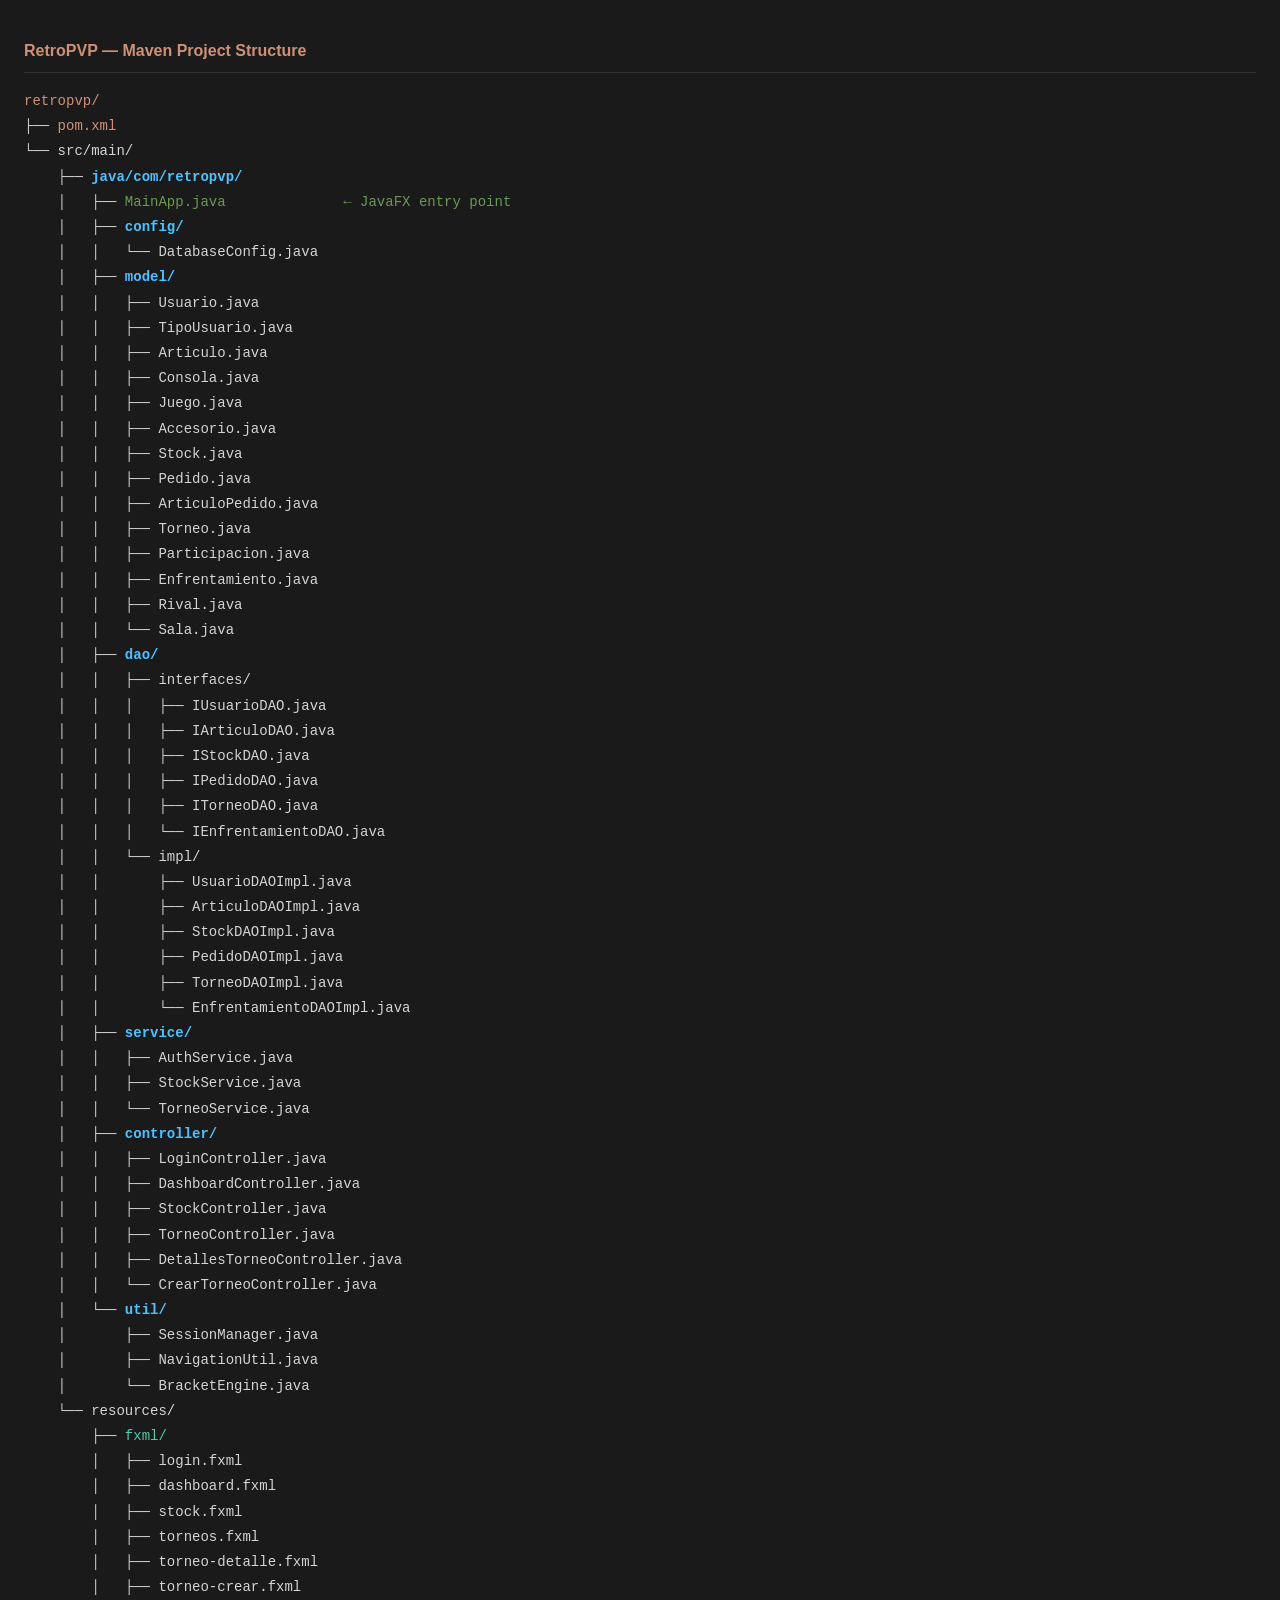
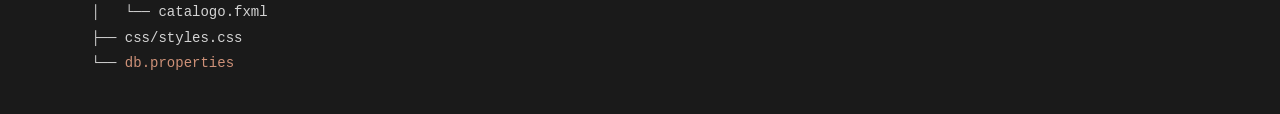
<file: docs/app/retropvp_project_tree.html>
<!DOCTYPE html>
<html lang="es">
<head>
<meta charset="UTF-8">
<meta name="viewport" content="width=device-width, initial-scale=1.0">
<title>RetroPVP — Project Tree</title>
<style>
  body {
    margin: 0;
    padding: 1.5rem;
    background: #1a1a1a;
    font-family: 'Courier New', Courier, monospace;
    font-size: 14px;
    line-height: 1.8;
    color: #d4d4d4;
  }
  .pkg  { color: #4fc1ff; font-weight: bold; }
  .fxml { color: #4ec9b0; }
  .cfg  { color: #ce9178; }
  .dim  { color: #6a9955; }
  h2 {
    font-family: sans-serif;
    color: #ce9178;
    font-size: 16px;
    margin-bottom: 1rem;
    border-bottom: 1px solid #333;
    padding-bottom: 6px;
  }
</style>
</head>
<body>
<h2>RetroPVP — Maven Project Structure</h2>
<pre>
<span class="cfg">retropvp/</span>
├── <span class="cfg">pom.xml</span>
└── src/main/
    ├── <span class="pkg">java/com/retropvp/</span>
    │   ├── <span class="dim">MainApp.java              ← JavaFX entry point</span>
    │   ├── <span class="pkg">config/</span>
    │   │   └── DatabaseConfig.java
    │   ├── <span class="pkg">model/</span>
    │   │   ├── Usuario.java
    │   │   ├── TipoUsuario.java
    │   │   ├── Articulo.java
    │   │   ├── Consola.java
    │   │   ├── Juego.java
    │   │   ├── Accesorio.java
    │   │   ├── Stock.java
    │   │   ├── Pedido.java
    │   │   ├── ArticuloPedido.java
    │   │   ├── Torneo.java
    │   │   ├── Participacion.java
    │   │   ├── Enfrentamiento.java
    │   │   ├── Rival.java
    │   │   └── Sala.java
    │   ├── <span class="pkg">dao/</span>
    │   │   ├── interfaces/
    │   │   │   ├── IUsuarioDAO.java
    │   │   │   ├── IArticuloDAO.java
    │   │   │   ├── IStockDAO.java
    │   │   │   ├── IPedidoDAO.java
    │   │   │   ├── ITorneoDAO.java
    │   │   │   └── IEnfrentamientoDAO.java
    │   │   └── impl/
    │   │       ├── UsuarioDAOImpl.java
    │   │       ├── ArticuloDAOImpl.java
    │   │       ├── StockDAOImpl.java
    │   │       ├── PedidoDAOImpl.java
    │   │       ├── TorneoDAOImpl.java
    │   │       └── EnfrentamientoDAOImpl.java
    │   ├── <span class="pkg">service/</span>
    │   │   ├── AuthService.java
    │   │   ├── StockService.java
    │   │   └── TorneoService.java
    │   ├── <span class="pkg">controller/</span>
    │   │   ├── LoginController.java
    │   │   ├── DashboardController.java
    │   │   ├── StockController.java
    │   │   ├── TorneoController.java
    │   │   ├── DetallesTorneoController.java
    │   │   └── CrearTorneoController.java
    │   └── <span class="pkg">util/</span>
    │       ├── SessionManager.java
    │       ├── NavigationUtil.java
    │       └── BracketEngine.java
    └── resources/
        ├── <span class="fxml">fxml/</span>
        │   ├── login.fxml
        │   ├── dashboard.fxml
        │   ├── stock.fxml
        │   ├── torneos.fxml
        │   ├── torneo-detalle.fxml
        │   ├── torneo-crear.fxml
        │   └── catalogo.fxml
        ├── css/styles.css
        └── <span class="cfg">db.properties</span>
</pre>
</body>
</html>
</file>
